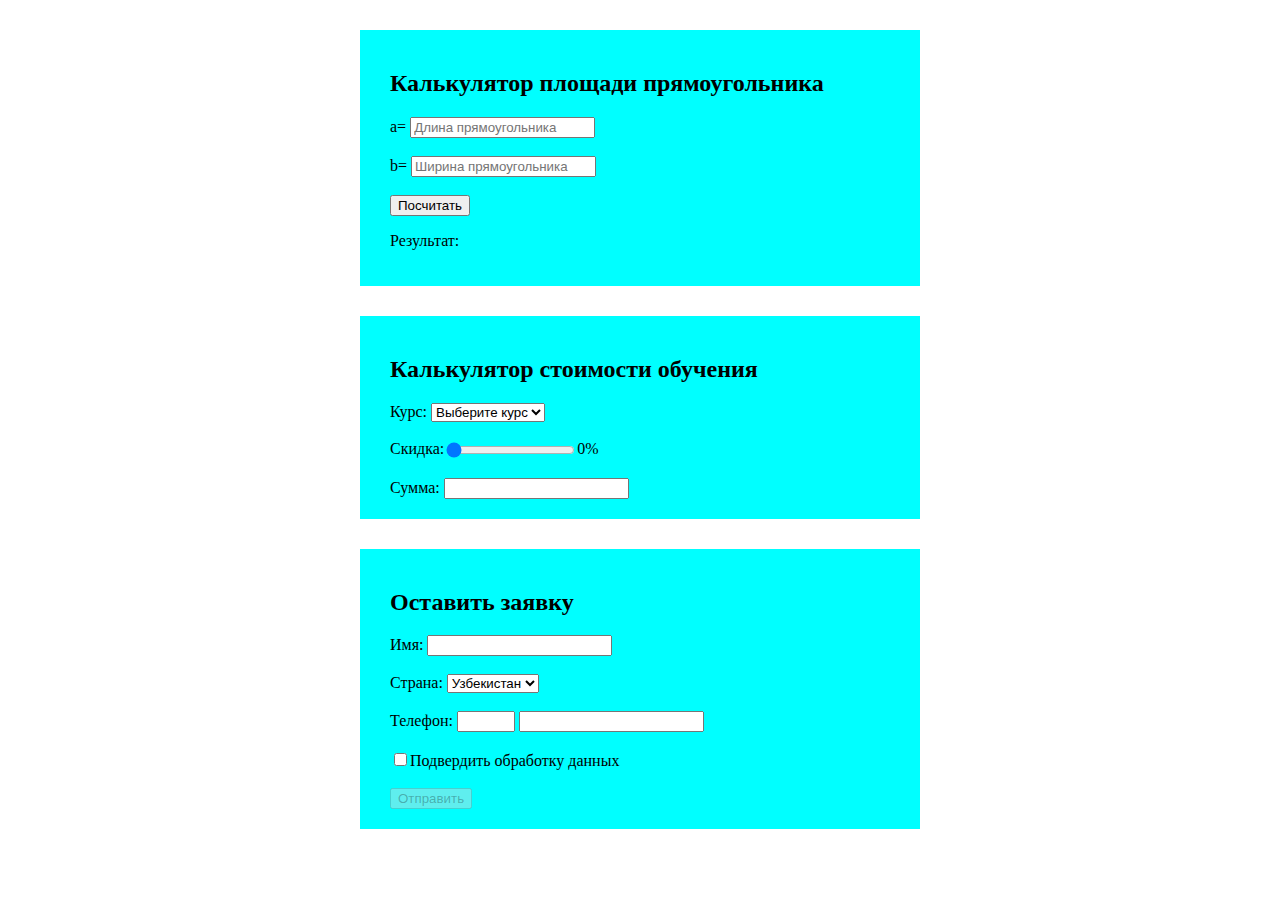
<file: forms/threeforms.html>
<!DOCTYPE html>
<html lang="en">
<head>
    <meta charset="UTF-8">
    <meta name="viewport" content="width=device-width, initial-scale=1.0">
    <title>Three Forms</title>
    <link rel="stylesheet" href="../css/threeforms.css">
</head>
<body>
    <div class="calc">
        <h2>Калькулятор площади прямоугольника</h2>
        <label for="a">a=
            <input type="number" id="length" placeholder="Длина прямоугольника">
        </label><br><br>
        <label for="b">b=
            <input type="number" id="width" placeholder="Ширина прямоугольника">
        </label><br><br>
        <button onclick="calcArea()">Посчитать</button>
        <div>
            <p>Результат: <span id="resultArea"></span></p>
        </div>
    </div>

    <div class="courseSale">
        <h2>Калькулятор стоимости обучения</h2>
        <label for="">Курс:
            <select name="" id="courseName" oninput="courseSale()">
                <option value="none">Выберите курс</option>
                <option value="py">Python</option>
                <option value="fr">Frontend</option>
                <option value="ux">UX/UI</option>
            </select>
        </label><br><br> 
        <label id="procent" for="">Скидка:
            <input type="range" min="0" max="50" step="5" value="0" oninput="courseSale()" id="discountRange">
            <span id="discountValue">0%</span>
        </label><br>
        <label for="">Сумма:
            <input type="number" id="sale" readonly>
        </label>
    </div>

    <div class="registration">
        <h2>Оставить заявку</h2>
        <label for="">Имя:
            <input type="text">
        </label><br><br>
        <label for="country">Страна:
            <select name="country" id="country" onchange="updatePhoneCode()">
                <option value="+998">Узбекистан</option>
                <option value="+997">Казахстан</option>
                <option value="+1">Америка</option>
            </select>
        </label><br><br>
        <label for="phone">Телефон:
            <input type="text" id="code" name="phoneCode" readonly>
            <input type="number" id="phoneCode">
        </label><br><br>
        <label for="">
            <input type="checkbox" id="agree" required>Подвердить обработку данных
        </label><br><br>
        <button id="send" disabled>Отправить</button>
    </div>
    <script src="../js/threeforms.js"></script>
</body>
</html>
</file>
<file: css/threeforms.css>
.calc,.courseSale,.registration{
    display: block;
    background-color: aqua;
    padding: 20px 30px;
    width: 500px;
    margin: 30px auto;
}
#procent{
    display: flex;
}
input{
    max-width: 400px;
}
#code{
    max-width: 50px;
    text-align: center;
}
</file>
